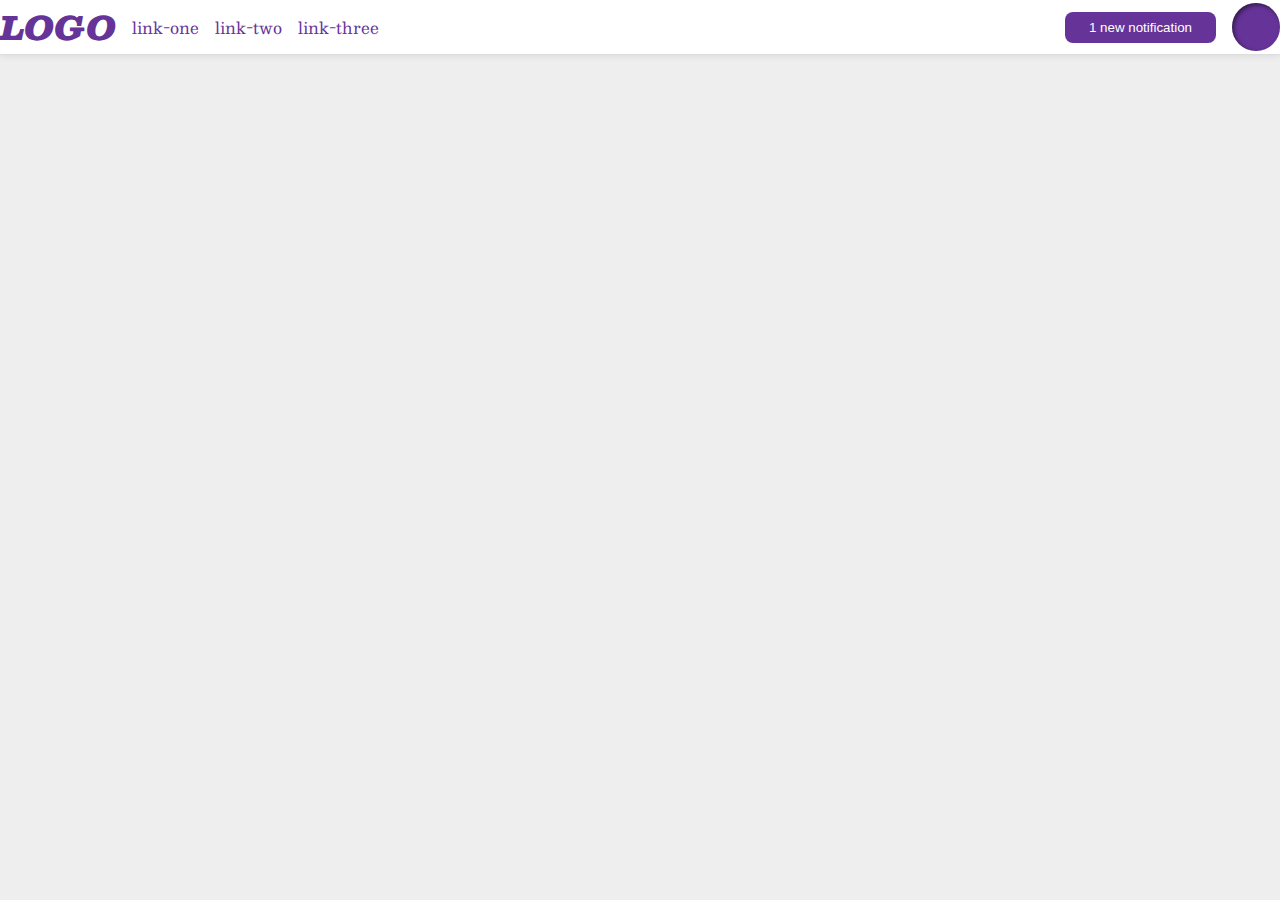
<file: flex/03-flex-header-2/index.html>
<!DOCTYPE html>
<html lang="en">
  <head>
    <meta charset="UTF-8">
    <meta http-equiv="X-UA-Compatible" content="IE=edge">
    <meta name="viewport" content="width=device-width, initial-scale=1.0">
    <title>Flex Header 2</title>
    <link rel="stylesheet" href="style.css">
  </head>
  <body>
    <div class="header">

      <div class="left">
        <div class="logo">
          LOGO
        </div>
        <ul class="links">
          <li><a href="google.com">link-one</a></li>
          <li><a href="google.com">link-two</a></li>
          <li><a href="google.com">link-three</a></li>
        </ul>
      </div>
      
      <div class="right">
        <button class="notifications">
          1 new notification
        </button>
        <div class="profile-image"></div>
      </div>
      
    </div>
  </body>
</html>
</file>
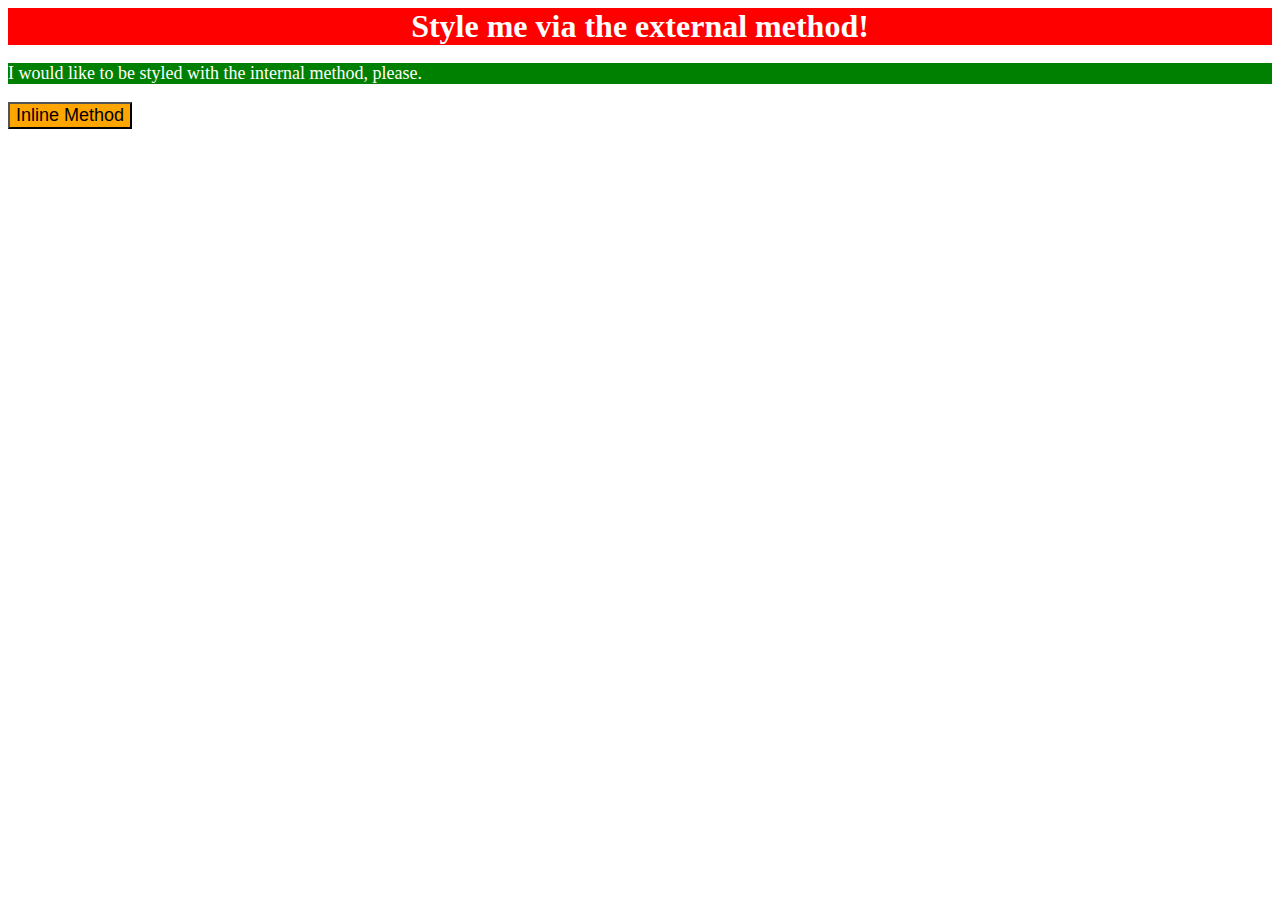
<file: foundations/01-css-methods/index.html>
<!DOCTYPE html>
<html lang="en">
  <head>
    <meta charset="UTF-8">
    <meta http-equiv="X-UA-Compatible" content="IE=edge">
    <meta name="viewport" content="width=device-width, initial-scale=1.0">
    <title>Methods for Adding CSS</title>
    <link rel="stylesheet" type="text/css" href="styles.css">
    <style>
      p {
          color: white;
          background-color: green;
          font-size: 18px;

        }     
    </style>
  </head>
  <body>
    <div>Style me via the external method!</div>
    <p>I would like to be styled with the internal method, please.</p>
    <button style="background-color: orange; font-size: 18px;">Inline Method</button>
  </body>
</html>
</file>
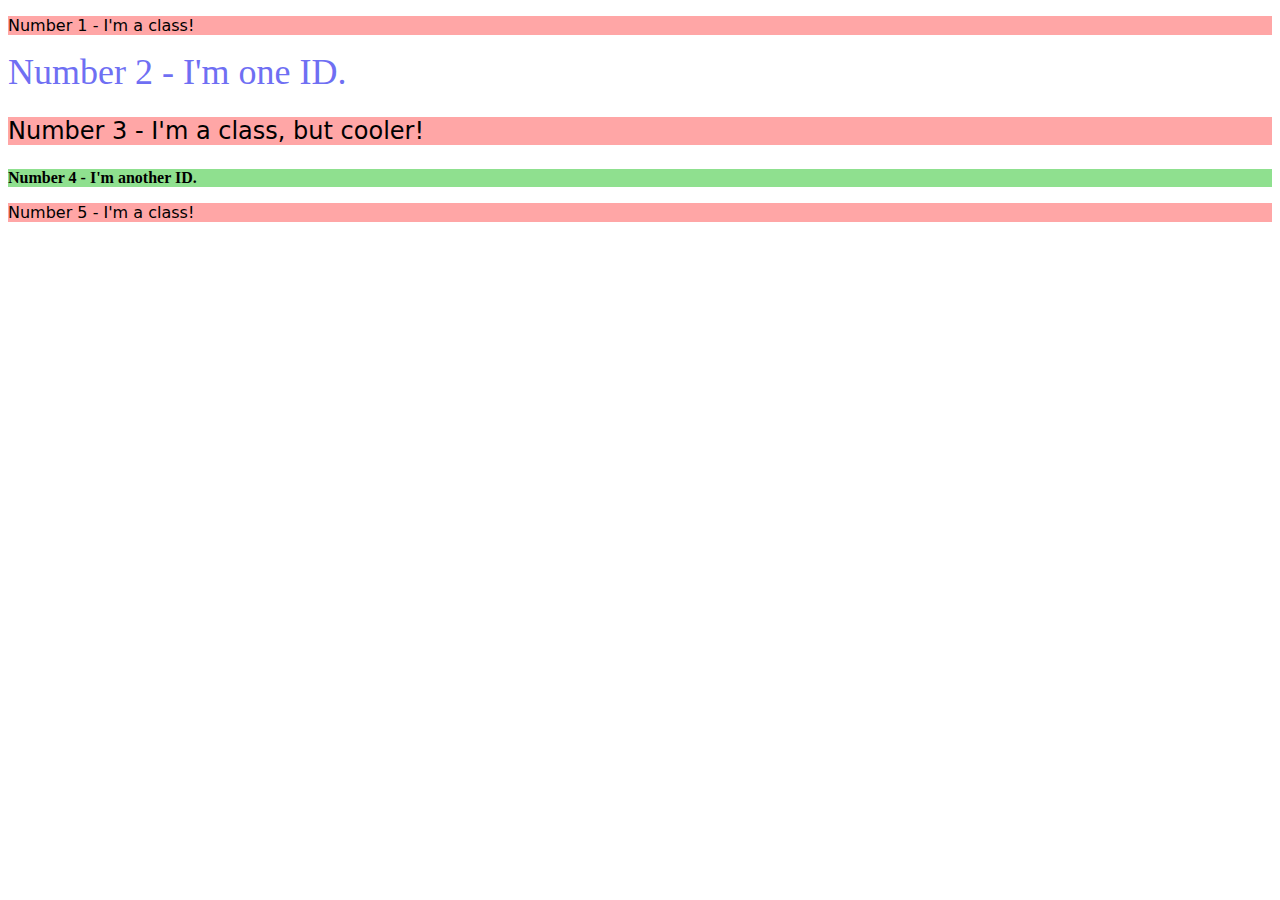
<file: foundations/02-class-id-selectors/index.html>
<!DOCTYPE html>
<html lang="en">
  <head>
    <meta charset="UTF-8">
    <meta http-equiv="X-UA-Compatible" content="IE=edge">
    <meta name="viewport" content="width=device-width, initial-scale=1.0">
    <title>Class and ID Selectors</title>
    <link rel="stylesheet" href="style.css">
  </head>
  <body>
    <p class="odd">Number 1 - I'm a class!</p>
    <div id="firstId">Number 2 - I'm one ID.</div>
    <p class="odd cool">Number 3 - I'm a class, but cooler!</p>
    <div id="secondId">Number 4 - I'm another ID.</div>
    <p class="odd">Number 5 - I'm a class!</p>
  </body>
</html>
</file>
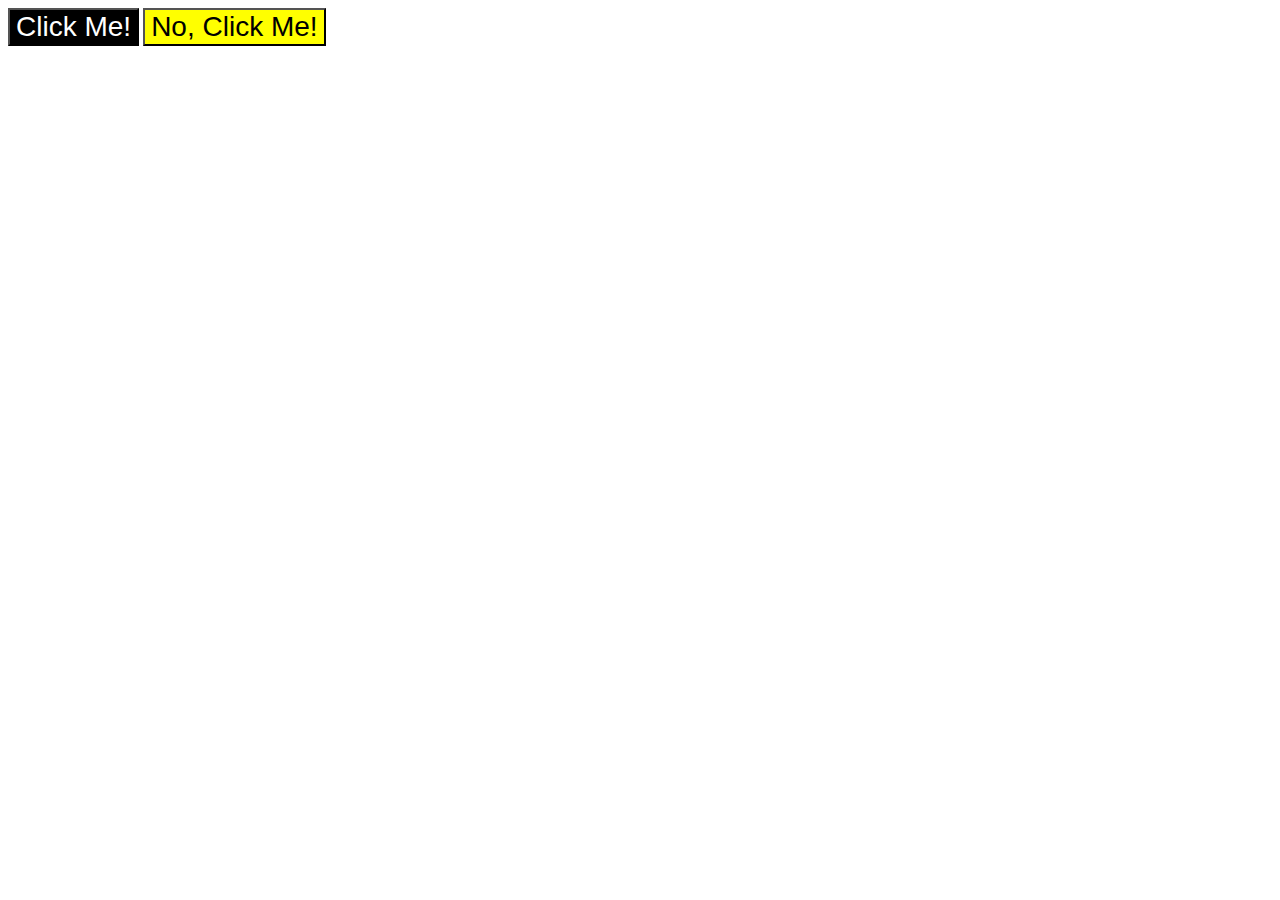
<file: foundations/03-grouping-selectors/index.html>
<!DOCTYPE html>
<html lang="en">
  <head>
    <meta charset="UTF-8">
    <meta http-equiv="X-UA-Compatible" content="IE=edge">
    <meta name="viewport" content="width=device-width, initial-scale=1.0">
    <title>Grouping Selectors</title>
    <link rel="stylesheet" href="style.css">
  </head>
  <body>
    <button class="firstBttn">Click Me!</button>
    <button class="secondBttn">No, Click Me!</button>
  </body>
</html>
</file>
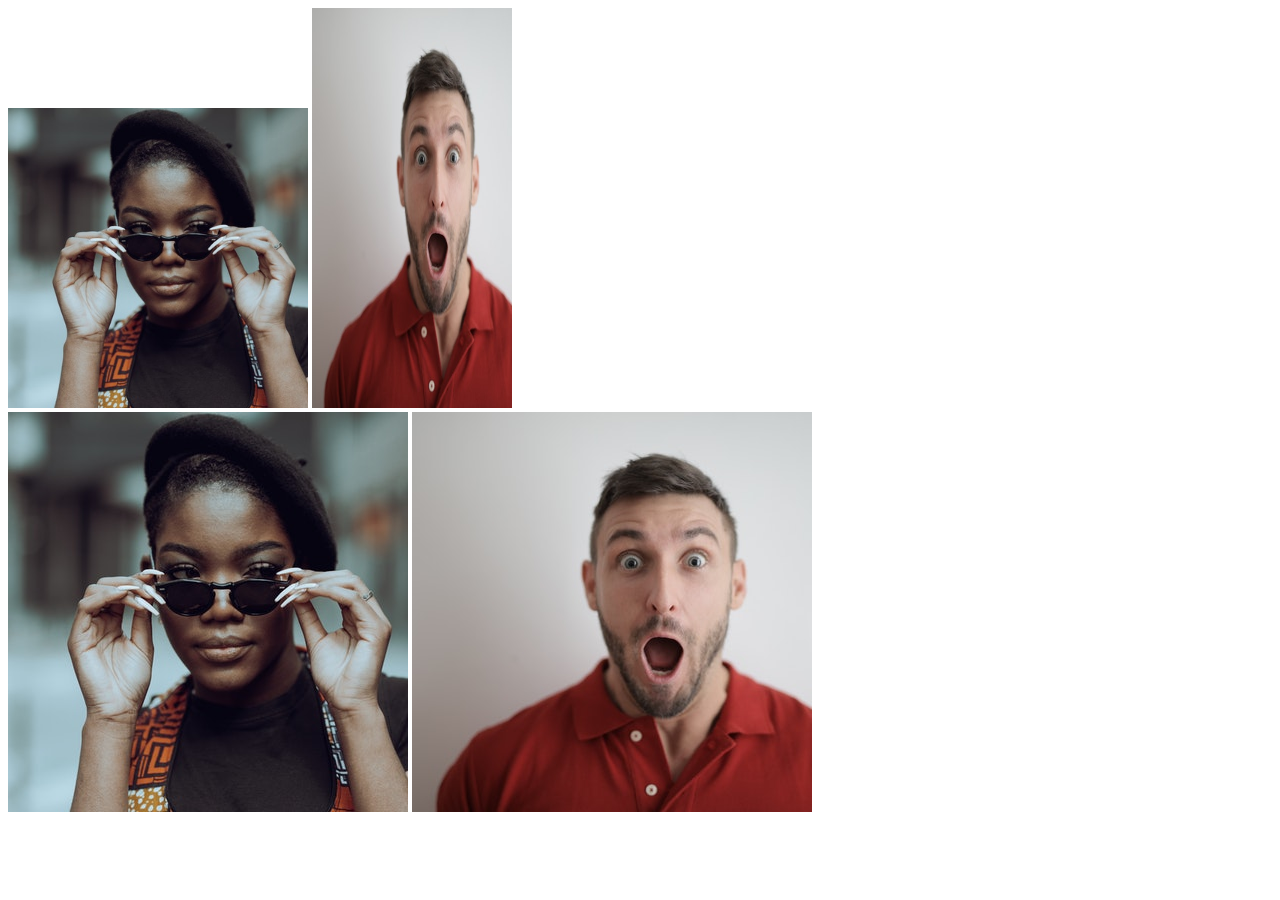
<file: foundations/04-chaining-selectors/index.html>
<!DOCTYPE html>
<html lang="en">
  <head>
    <meta charset="UTF-8">
    <meta http-equiv="X-UA-Compatible" content="IE=edge">
    <meta name="viewport" content="width=device-width, initial-scale=1.0">
    <title>Chaining Selectors</title>
    <link rel="stylesheet" href="style.css">
  </head>
  <body>
    <!-- Check image source path. Review Foundations lesson - Links and Images -->
    <!-- Use the classes BELOW this line -->
    <div>
      <img class="avatar proportioned" src="./images/woman.jpg" alt="Woman with glasses">
      <img class="avatar distorted" src="./images/man.jpg" alt="Man with surprised expression">
    </div>
    <!-- Use the classes ABOVE this line -->
    <div>
      <img class="original proportioned" src="./images/woman.jpg" alt="Woman with glasses">
      <img class="original distorted" src="./images/man.jpg" alt="Man with surprised expression">
    </div>
  </body>
</html>
</file>
<file: flex/03-flex-header-2/style.css>
/* this is some magical font-importing.  
you'll learn about it later. */
@import url('https://fonts.googleapis.com/css2?family=Besley:ital,wght@0,400;1,900&display=swap');

body {
  margin: 0;
  background: #eee;
  font-family: Besley, serif;
}

.header {
  background: white;
  border-bottom: 1px solid #ddd;
  box-shadow: 0 0 8px rgba(0,0,0,.1);
  display: flex;
  justify-content: space-between;
}

.profile-image {
  background: rebeccapurple;
  box-shadow: inset 2px 2px 4px rgba(0,0,0,.5);
  border-radius: 50%;
  width: 48px;
  height: 48px;
}

.logo {
  color: rebeccapurple;
  font-size: 32px;
  font-weight: 900;
  font-style: italic;
}

button {
  border: none;
  border-radius: 8px;
  background: rebeccapurple;
  color: white;
  padding: 8px 24px;
}

a {
  /* this removes the line under our links */
  text-decoration: none;
  color: rebeccapurple;
}

ul {
  list-style-type: none;
}

ul {
  display: flex;
  margin: 0;
  padding: 0;
  gap: 16px;
}

.left, .right {
  display: flex;
  align-items: center;
  gap: 16px;
}
</file>
<file: foundations/01-css-methods/styles.css>
div {
    color: white;
    background-color: red;
    font-size: 32px;
    font-weight: bold;
    text-align: center;

}
</file>
<file: foundations/02-class-id-selectors/style.css>
.odd {
    background-color: rgb(255, 166, 166);
    font-family: "Verdana", "DejaVu Sans", sans-serif;

}

#firstId {
    font-size: 36px;
    color: rgb(111, 111, 243);


}
#secondId {
    background-color: rgb(143, 224, 143);
    font-weight: bold;
}

.odd.cool {
    font-size: 24px;

}
</file>
<file: foundations/03-grouping-selectors/style.css>
.firstBttn,
.secondBttn {
    font-size: 28px;
    font-family: "Helvetica", "Times New Roman", sans-serif;
}

.firstBttn {
    background-color: black;
    color: white;
}
.secondBttn {
    background-color: yellow;
}
</file>
<file: foundations/04-chaining-selectors/style.css>
/* Add CSS Styling */
.avatar.proportioned {
    width: 300px;
    height: auto;
}
.avatar.distorted {
    width: 200px;
    height: 400px;
}
</file>
